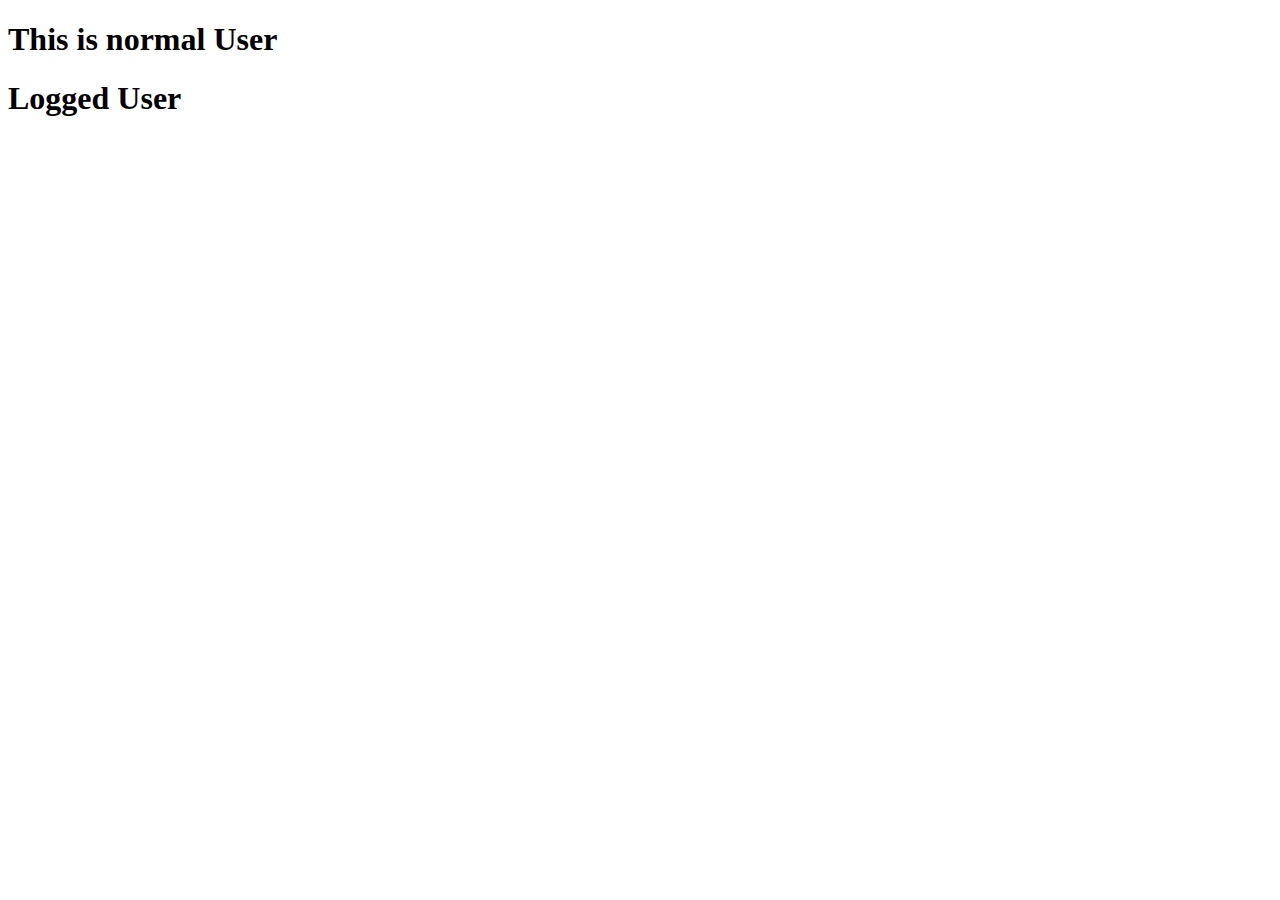
<file: src/main/resources/templates/user/index.html>
<!doctype html>
<html lang="en" xmlns:th="http://www.thymeleaf.org">
<head>
	<meta charset="UTF-8" />
	<title>User Dashboard</title>
</head>
<body>
	<h1 th:text="${msg}">This is normal User</h1>
	<div>
		<h1>Logged User</h1>
		<div style="white-space: pre;" th:text="${user}"></div>
		
	</div>
</body>
</html>
</file>
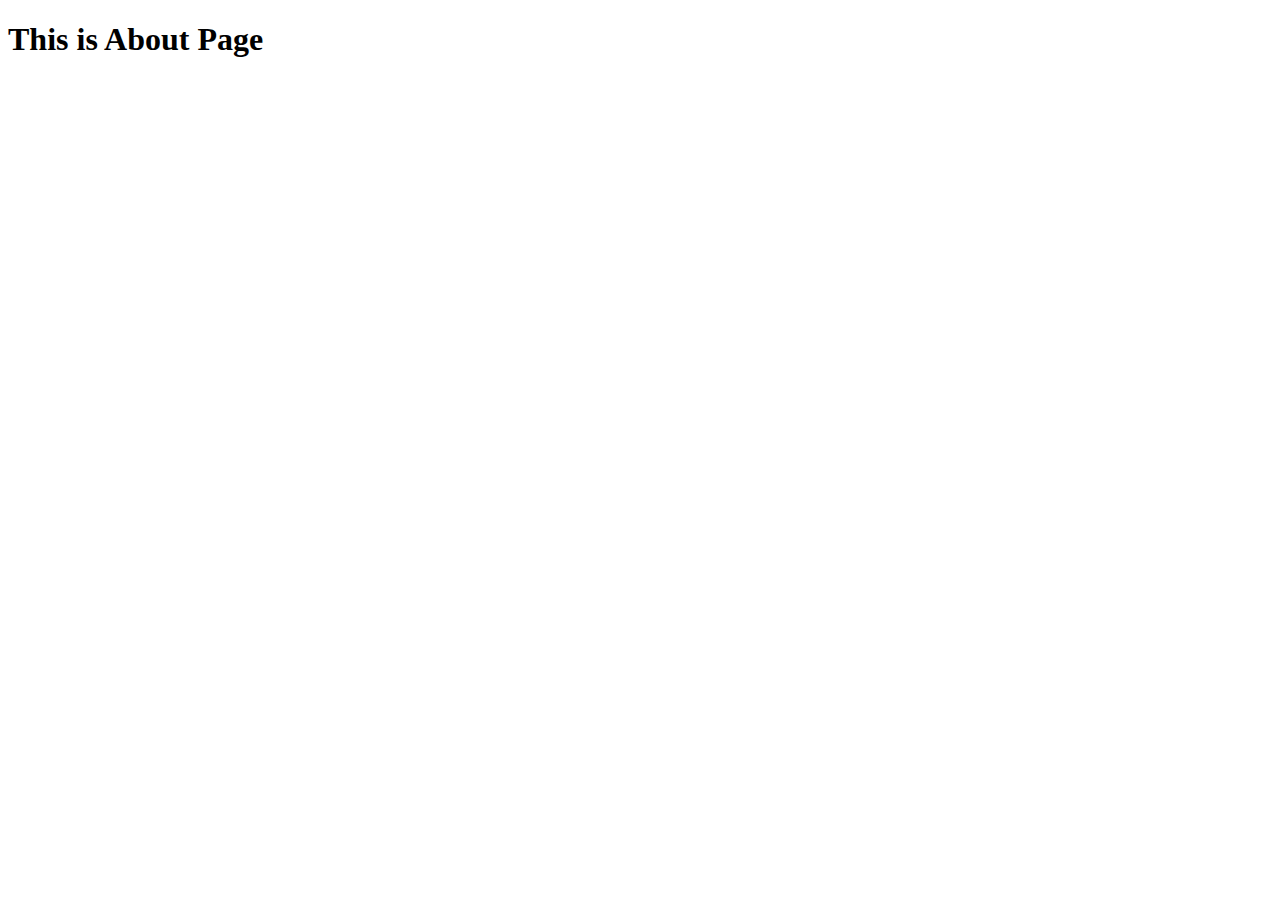
<file: src/main/resources/templates/about.html>
<!doctype html>
<html lang="en" xmlns:th="http://www.thymeleaf.org" th:replace="~{base::layout(~{::section})}">
<head>
	<meta charset="UTF-8" />
	<title>About Page</title>
</head>
<body>
	<section>
		<h1>This is About Page</h1>
	</section>
</body>
</html>
</file>
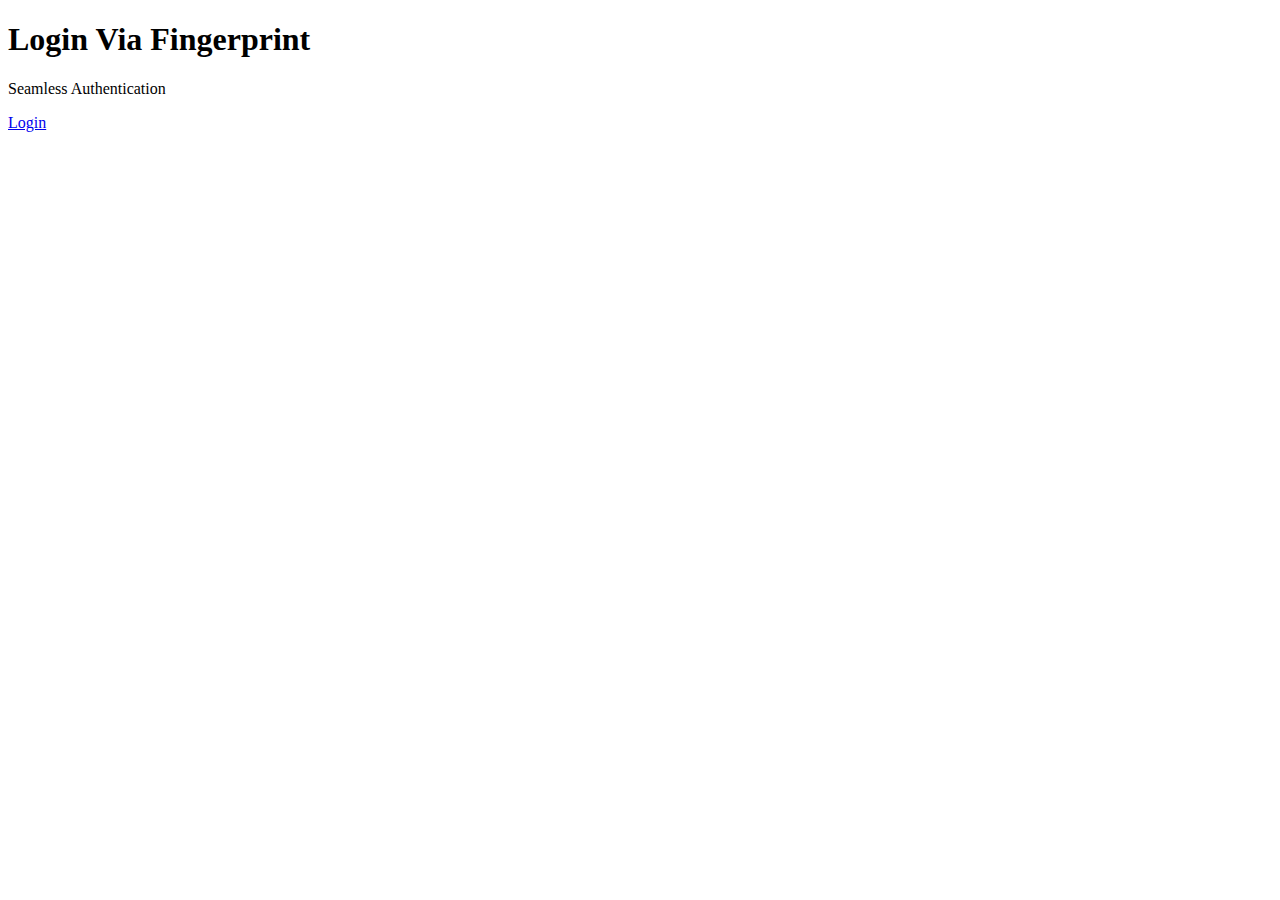
<file: src/main/resources/templates/home.html>
<!doctype html>
<html lang="en" xmlns:th="http://www.thymeleaf.org" th:replace="~{base::layout(~{::section})}">
<head>
	<meta charset="UTF-8" />
	<title>Home Page</title>
</head>
<body>
	<section class="banner d-flex justify-content-center align-items-center">
		<div class="text-center">
			<h1 class="">Login Via Fingerprint</h1>
			<p> Seamless Authentication </p>
			<a class="btn bg-primary text-white" href="/api/login" >Login </a>
		</div>
	</section>
</body>
</html>
</file>
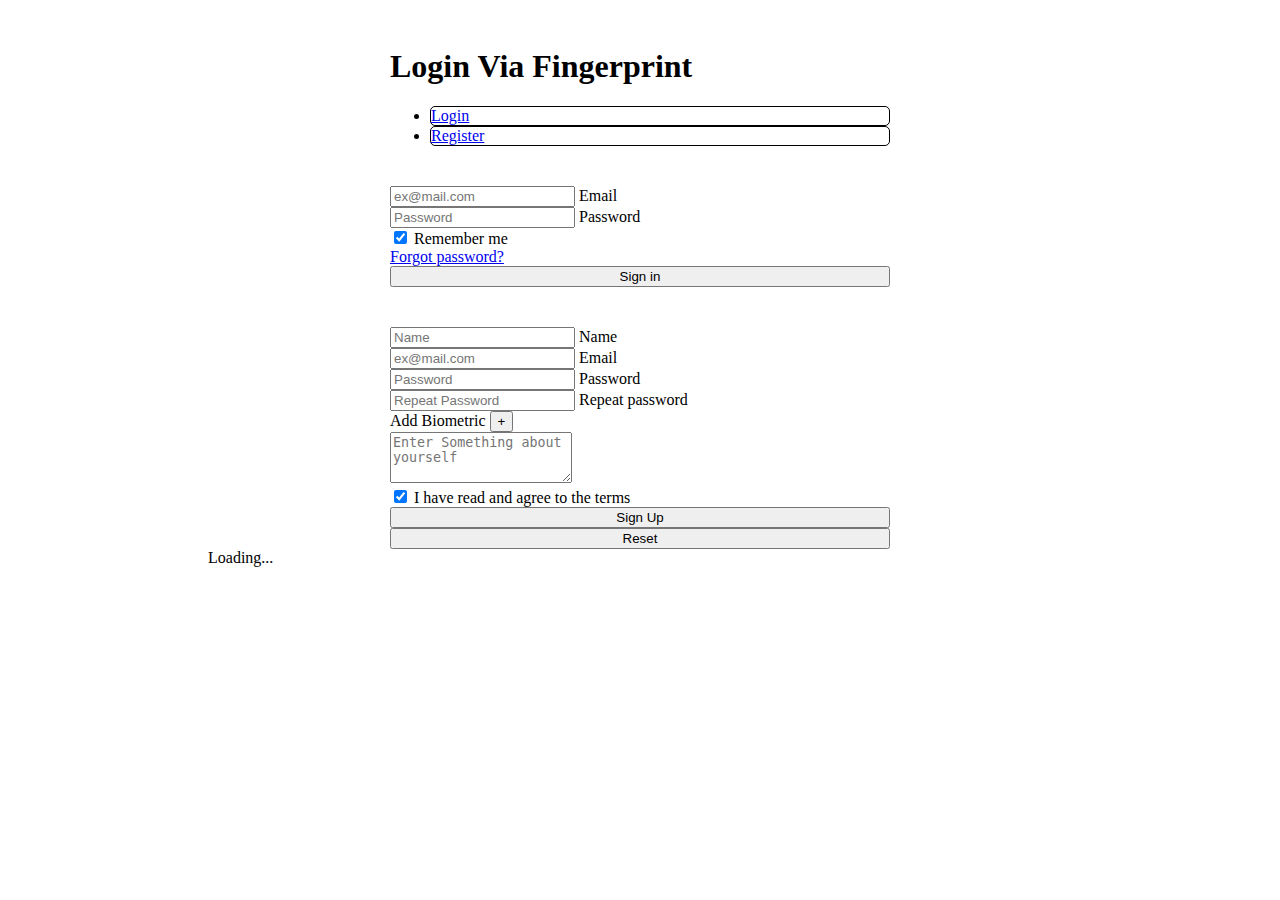
<file: src/main/resources/templates/login.html>
<!doctype html>
<html lang="en" xmlns:th="http://www.thymeleaf.org" th:replace="~{base::layout(~{::section})}">
<head>
	<meta charset="UTF-8" />
	<title>Login Page</title>
</head>
<body>

<section class="container d-flex justify-content-center align-items-center" style="margin-top: 3rem">
		<div class="offcanvas-body d-flex flex-column mx-5" style="margin: auto 200px">
			<div class="authentication" style="width: 500px; margin: auto;">
				<h1 class="display-4 text-center py-5">Login Via Fingerprint</h1>
				<!-- Pills navs -->
				<ul class="nav nav-pills nav-justified mb-3" id="pills-tab" role="tablist" style="gap:100px;">
					<li class="nav-item " role="presentation" style="border: 1px solid; border-radius: 5px;">
						<a class="nav-link  active" id="tab-login" data-bs-toggle="pill" data-bs-target="#pills-login"
							 href="#pills-login" role="tab" aria-controls="pills-login" aria-selected="true">Login</a>
					</li>
					<li class="nav-item" role="presentation" style=" border: 1px solid; border-radius: 5px;">
						<a class="nav-link" id="tab-register" data-bs-toggle="pill" data-bs-target="#pills-register"
							 href="#pills-register" role="tab" aria-controls="pills-register"
							 aria-selected="false">Register</a>
					</li>
				</ul>
				<!-- Pills navs -->

				<!-- Pills content -->
				<div class="tab-content" id="myTabContent">
					<div class="tab-pane fade show active" id="pills-login" role="tabpanel" aria-labelledby="tab-login" style="margin-top:40px;">
						<form class="login" name="login" action="#" method="post">
							<!-- Email input -->
							<div class="form-outline mb-4 form-floating">
								<input type="email" id="loginName" name="username" class="form-control"
											 placeholder="ex@mail.com" />
								<label class="form-label" for="loginName">Email</label>
							</div>

							<!-- Password input -->
							<div class="form-outline mb-4 form-floating" id="login_password">
								<input type="password" id="loginPassword" name="password" class="form-control"
											 placeholder="Password" />
								<label class="form-label" for="loginPassword">Password</label>
							</div>

							<!-- 2 column grid layout -->
							<div class="row mb-4">
								<div class="col-md-6 d-flex justify-content-center">
									<!-- Checkbox -->
									<div class="form-check mb-3 mb-md-0">
										<input class="form-check-input input-primary" type="checkbox" value=""
													 id="loginCheck" checked />
										<label class="form-check-label" for="loginCheck"> Remember me </label>
									</div>
								</div>

								<div class="col-md-6 d-flex justify-content-center">
									<!-- Simple link -->
									<a href="#!" class="text-primary">Forgot password?</a>
								</div>
							</div>

							<div style="display: none;" id="login_fail" class="alert alert-danger text-center">
								Invalid username or password
							</div>

							<div class="text-center">
								<!-- Submit button -->
								<button type="submit" class="btn text-white bg-primary btn-block mb-4" style="width: 100% !important;">Sign in</button>
							</div>
						</form>
					</div>
					<div class="tab-pane fade" id="pills-register" role="tabpanel" aria-labelledby="tab-register" style="margin-top:40px;">
						<form action="#" method="post" th:object="${user}" class="register" name="register">
<!--							<div class="text-center mb-3">-->
<!--								<p>Sign up with:</p>-->
<!--								<button type="button" class="btn text-primary btn-floating mx-1">-->
<!--									<i class="fab fa-facebook-f"></i>-->
<!--								</button>-->

<!--								<button type="button" class="btn text-primary btn-floating mx-1">-->
<!--									<i class="fab fa-google"></i>-->
<!--								</button>-->

<!--								<button type="button" class="btn text-primary btn-floating mx-1">-->
<!--									<i class="fab fa-twitter"></i>-->
<!--								</button>-->

<!--								<button type="button" class="btn text-primary btn-floating mx-1">-->
<!--									<i class="fab fa-github"></i>-->
<!--								</button>-->
<!--							</div>-->

							<!-- Name input -->
							<div class="form-outline mb-3 form-floating">
								<input type="text" id="registerName" name="name" class="form-control" placeholder="Name"
											 required="true" />
								<label class="form-label" for="registerName">Name</label>
								<div class="invalid-feedback" id="invalid-name">
								</div>
							</div>

							<!-- Email input -->
							<div class="form-outline mb-3 form-floating">
								<input type="email" id="registerEmail" name="email" class="form-control"
											 placeholder="ex@mail.com" required="true" />
								<label class="form-label" for="registerEmail">Email</label>
								<div class="invalid-feedback" id="invalid-email">
								</div>
							</div>

							<!-- Password input -->
							<div class="form-outline mb-3 form-floating">
								<input type="password" id="registerPassword" name="password" class="form-control"
											 placeholder="Password" required="true" />
								<label class="form-label" for="registerPassword">Password</label>
								<div class="invalid-feedback" id="invalid-password">
								</div>
							</div>

							<!-- Repeat Password input -->
							<div class="form-outline mb-3 form-floating">
								<input type="password" id="registerRepeatPassword" class="form-control"
											 name="repeatPassword" placeholder="Repeat Password" required="true" />
								<label class="form-label" for="registerRepeatPassword">Repeat password</label>
							</div>

							<!-- Add Fingerprint -->
							<div class="form-outline mb-3 form-floating">
								<div class ="card">
									<div class="card-header d-flex justify-content-between">
										<span>Add Biometric</span>
										<button type="button" class="btn btn-secondary py-0 px-1" id="addFingerPrintButton">+</button>
									</div>
									<div class="card-body" id="fingerprintDiv"></div>
								</div>
							</div>
							<!-- About input -->
							<div class="form-outline mb-3">
								<textarea name="about" class="form-control" id="registerAbout" rows="3"
													placeholder="Enter Something about yourself"></textarea>
								<div class="invalid-feedback" id="invalid-about">
								</div>
							</div>

							<div class="alert text-center register-alert" role="alert" style="display: none;">
							</div>
							<!-- Checkbox -->
							<div class="form-check d-flex justify-content-center mb-2">
								<input class="form-check-input input-primary me-2" type="checkbox" required="true"
											 name="agreement" id="registerCheck" checked
											 aria-describedby="registerCheckHelpText" />
								<label class="form-check-label" for="registerCheck">
									I have read and agree to the terms
								</label>
							</div>

							<div class="text-center">
								<!-- Submit button -->
								<button type="submit" class="btn bg-primary text-white  mb-3" style="width: 100% !important;">Sign Up</button>
								<button type="reset" class="btn btn-warning text-white  mb-3" style="width: 100% !important;">Reset</button>
							</div>
						</form>
					</div>
				</div>
				<!-- Pills content -->
			</div>
			<!-- authentication div -->
			<!-- loading -->
			<div class="text-center d-flex align-items-center justify-content-center" style="flex:1;">
				<div class="spinner-grow text-primary hidden" role="status" >
					<span class="visually-hidden">Loading...</span>
				</div>
			</div>

			<div class="hidden" id="login_success"></div>
		</div>
</section>

</body>
</html>
</file>
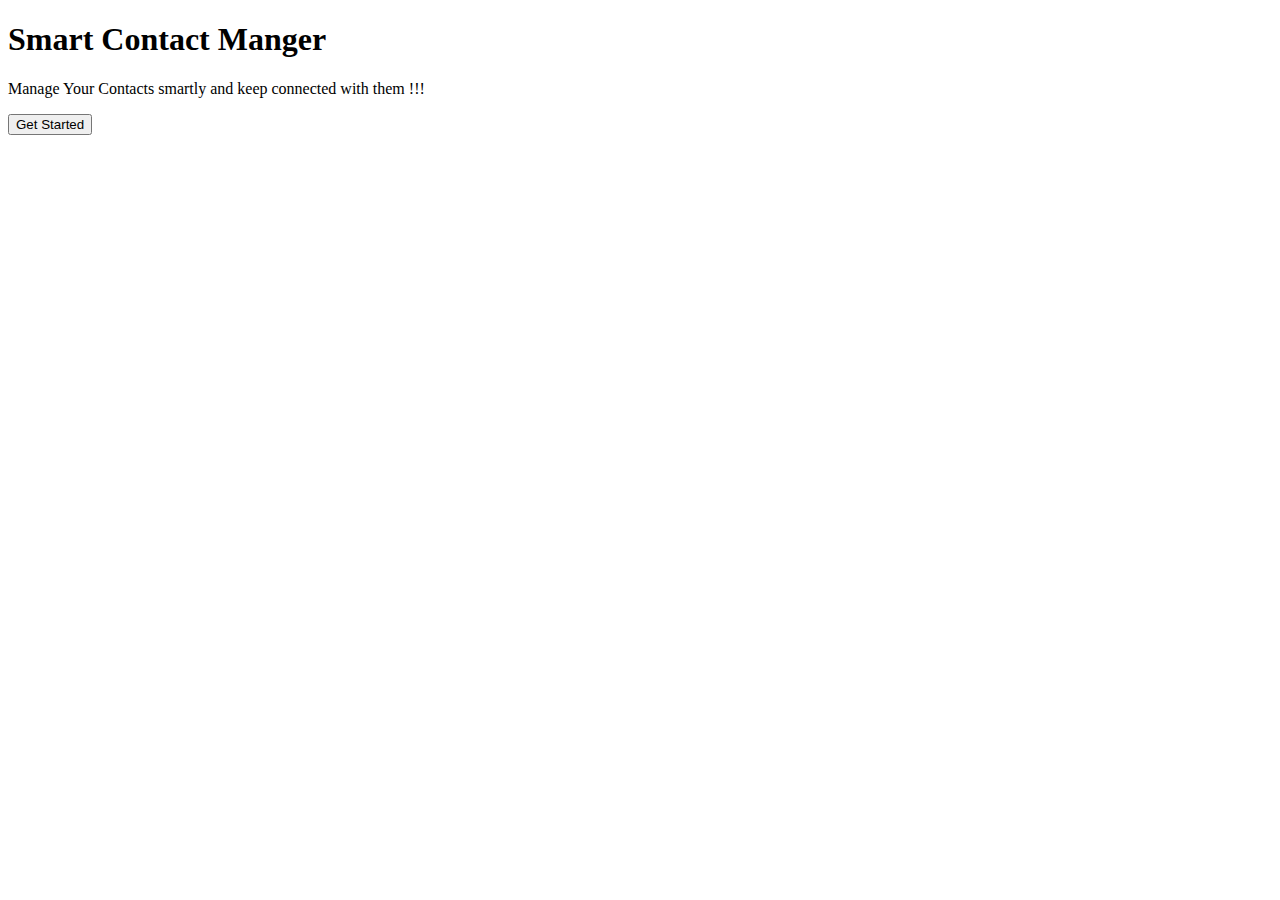
<file: src/main/resources/resources/templates/home.html>
<!doctype html>
<html lang="en" xmlns:th="http://www.thymeleaf.org" th:replace="~{base::layout(~{::section})}">
<head>
	<meta charset="UTF-8" />
	<title>Home Page</title>
</head>
<body>
	<section class="banner d-flex justify-content-center align-items-center">
		<div class="text-center">
			<h1 class="">Smart Contact Manger</h1>
			<p> Manage Your Contacts smartly and keep connected with them !!!</p>
			<button class="btn bg-primary text-white">Get Started</button>
		</div>
	</section>
</body>
</html>
</file>
